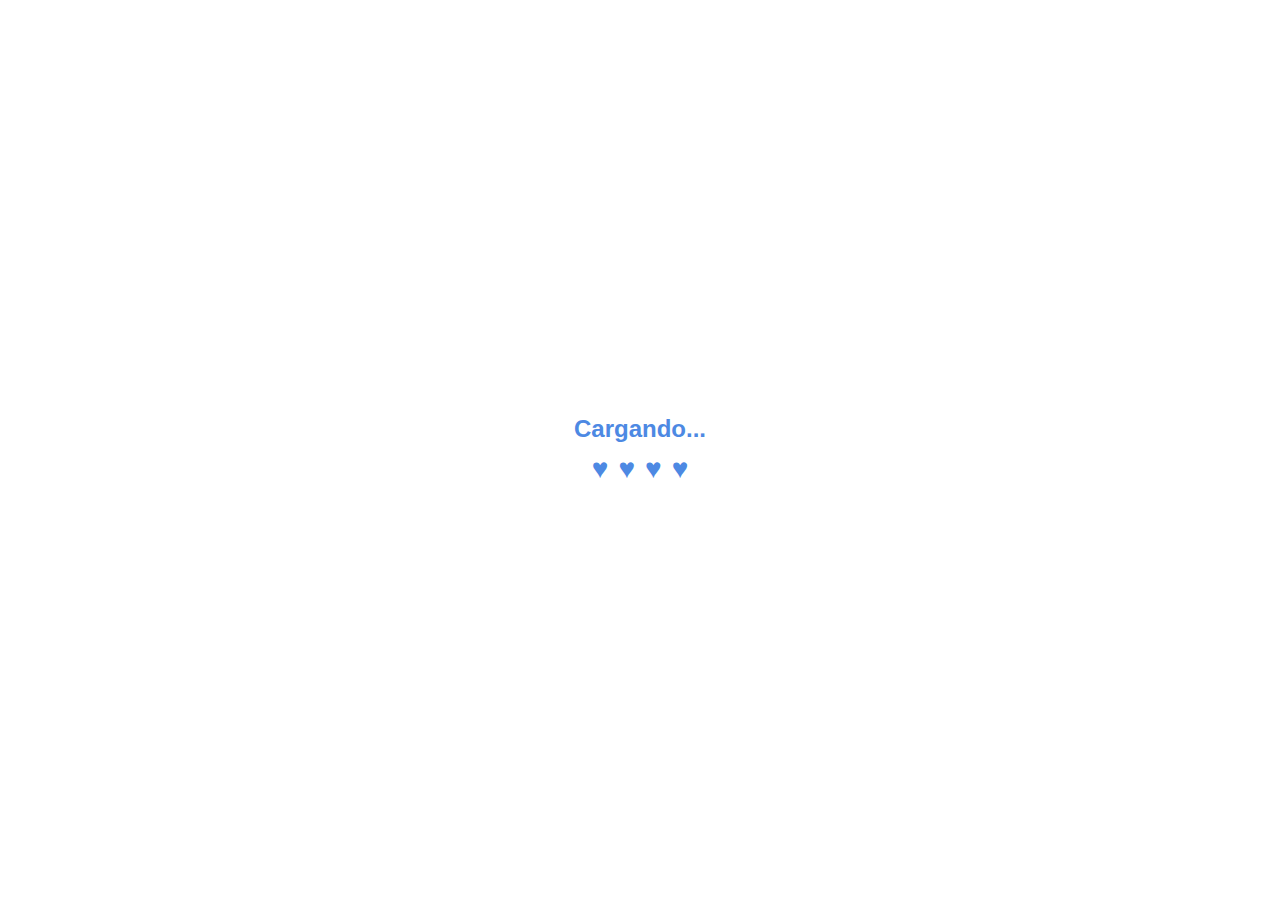
<file: index.html>
<!DOCTYPE html>
<html lang="es">
<head>
    <meta charset="UTF-8">
    <meta name="viewport" content="width=device-width, initial-scale=1.0">
    <title>Te Amo 💖</title>
    <link rel="stylesheet" href="styles.css">
</head>
<body>
    <!-- Loader -->
    <div class="loader" id="loader">
        Cargando...
        <div class="heart-container">
            <span class="Particle_heart">♥</span>
            <span class="Particle_heart">♥</span>
            <span class="Particle_heart">♥</span>
            <span class="Particle_heart">♥</span>
        </div>
    </div>

    <!-- Menú de navegación fijo -->
    <nav class="navbar">
        <!-- Logo como botón -->
        <div class="logo">
            <a href="pregunta.html" class="logo-btn">
                <img src="imagenes/logo.png" alt="Logo" />
            </a>
        </div>

        <div class="menu-toggle" id="mobile-menu">
            ☰
        </div>
        
        <ul class="nav-links" id="nav-links">
            <li><a href="index.html">Tiempo</a></li>
            <li><a href="historia.html">Nosotros</a></li>
            <li><a href="razones.html">Razones</a></li>
            <li><a href="cupones.html">Cupones</a></li>
        </ul>
    </nav>

    <!-- Contenido principal -->
    <header class="hero">
        <div id="countdown">
            <p> 29/03/2025 </p>  
            <p> <span id="days">00</span>D : 
            <span id="hours">00</span>H : 
            <span id="minutes">00</span>M : 
            <span id="seconds">00</span>S</p>
        </div>
    </header>


    <script src="script.js"></script>
</body>
</html>
</file>
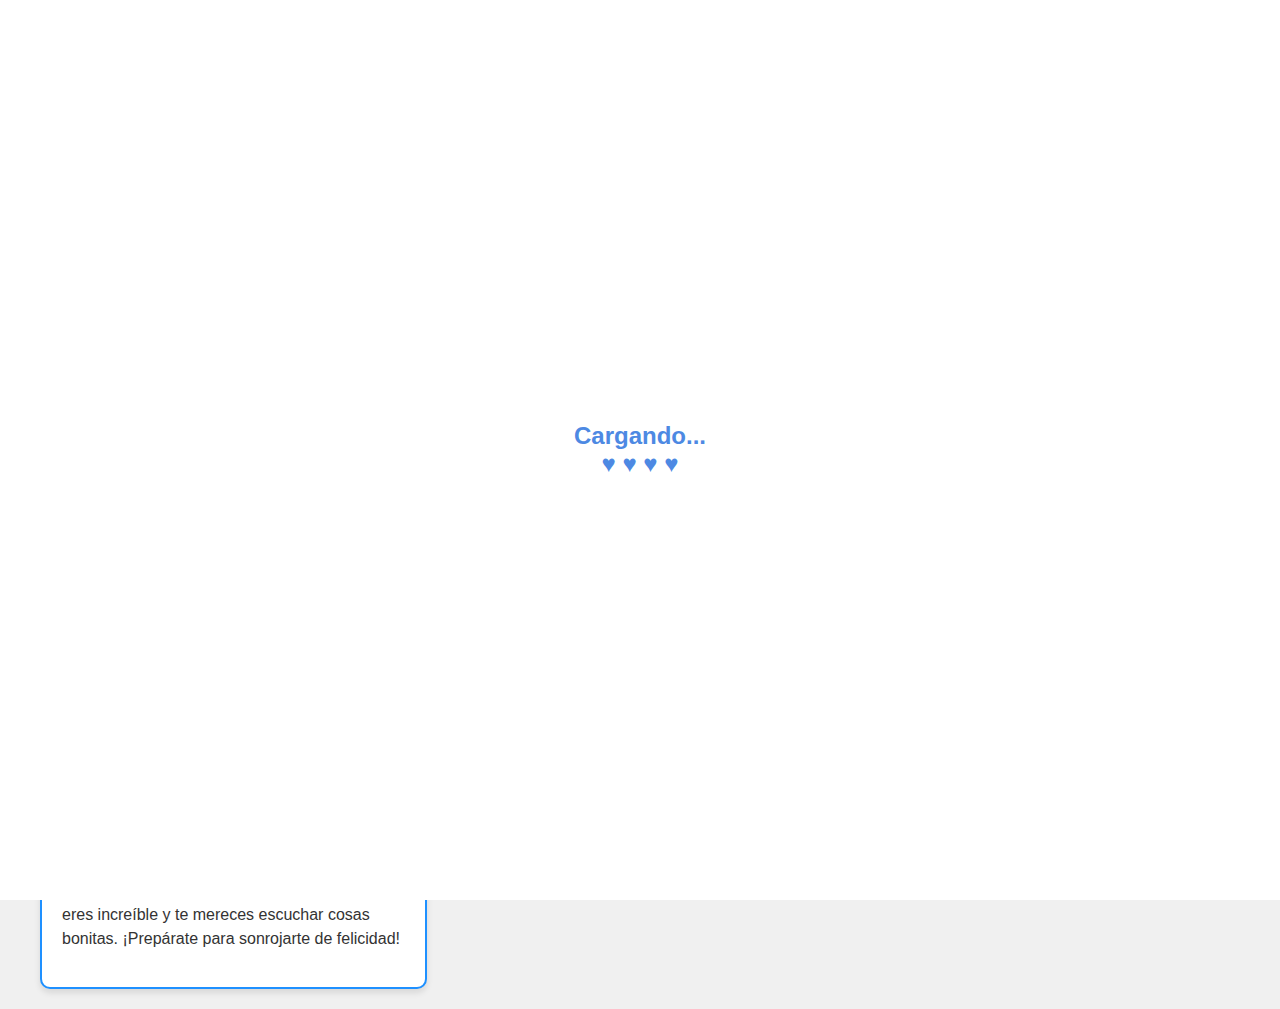
<file: cupones.html>
<!DOCTYPE html>
<html lang="es">
<head>
    <meta charset="UTF-8">
    <meta name="viewport" content="width=device-width, initial-scale=1.0">
    <title>Te Amo 💖</title>
    <link rel="stylesheet" href="cupones.css">
    <style>
        /* Estilo para el título de los cupones */
        .cupones-titulo {
            text-align: center;
            font-size: 2rem;
            margin-top: 20px;
            color: #1E90FF; /* Azul */
        }

        /* Estilo para las tarjetas de los cupones */
        .cupon-card h2 {
            color: #1E90FF; /* Azul */
        }
    </style>
</head>
<body>
    <!-- Loader -->
    <div class="loader" id="loader">
        Cargando...
        <div class="heart-container">
            <span class="Particle_heart">♥</span>
            <span class="Particle_heart">♥</span>
            <span class="Particle_heart">♥</span>
            <span class="Particle_heart">♥</span>
        </div>
    </div>

    <!-- Menú de navegación fijo -->
    <nav class="navbar">
        <!-- Logo como botón -->
        <div class="logo">
            <a href="pregunta.html" class="logo-btn">
                <img src="imagenes/logo.png" alt="Logo" />
            </a>
        </div>

        <div class="menu-toggle" id="mobile-menu">
            ☰
        </div>
        
        <ul class="nav-links" id="nav-links">
            <li><a href="index.html">Tiempo</a></li>
            <li><a href="historia.html">Nosotros</a></li>
            <li><a href="razones.html">Razones</a></li>
            <li><a href="cupones.html">Cupones</a></li>
        </ul>
    </nav>

    <!-- Título de los cupones -->
    <div class="cupones-titulo">
        <h1>Cupones</h1>
    </div>

    <div class="cupon-container">
        <!-- Cupón 1 -->
        <div class="cupon-card">
            <h2>"Elimina tu mal humor"</h2>
            <p>Este cupón te permite hacer que la otra persona quite su mal humor de manera inmediata o sino te debe un helado</p>
        </div>

        <!-- Cupón 2 -->
        <div class="cupon-card">
            <h2>"Todo lo que quieras... ¡excepto mi comida!"</h2>
            <p>Este cupón te da derecho a pedirme cualquier cosa que quieras mientras comemos... ¡Menos mi comida!</p>
        </div>

        <!-- Cupón 3 -->
        <div class="cupon-card">
            <h2>"Ser tu camarero/a"</h2>
            <p>Este cupón  convierte a la otra persona en tu camarero/a VIP. ¡Todo lo que pidas, lo obtienes!</p>
        </div>

        <!-- Cupón 4 -->
        <div class="cupon-card">
            <h2>"Selfie locos juntos"</h2>
            <p>Este cupón te permite una sesión de selfies locos.</p>
        </div>

        <!-- Cupón 5 -->
        <div class="cupon-card">
            <h2>"soporta"</h2>
            <p>Este cupón te da derecho de decir cualquier cosa ya sea por molestar o de manera imprudente y la otra persona debera soportar (aunque sea por compromiso)!</p>
        </div>

        <!-- Cupón 6 -->
        <div class="cupon-card">
            <h2>"Cupón de masaje personal"</h2>
            <p>Este cupón hará que la otra persona tenga que darte un masaje... sin negarse.</p>
        </div>

        <!-- Cupón 7 -->
        <div class="cupon-card">
            <h2>"Dime Cosas Bonitas por 1 Minuto"</h2>
            <p>Este cupón te otorga un minuto completo de palabras hermosas y dulces solo para ti. Durante 60 segundos, tu pareja hará que te sientas el ser más especial del mundo, porque eres increíble y te mereces escuchar cosas bonitas. ¡Prepárate para sonrojarte de felicidad!</p>
        </div>
    </div>

    <div id="popup" style="display: none;">
        <div class="popup-content">
            <p>Para que funcione los cupones debes mostrárselos en el momento a la otra persona o mandar captura si están lejos.</p>
            <button onclick="closePopup()">Cerrar</button>
        </div>
    </div>

    <script>
        // Función para cerrar el popup
        function closePopup() {
            document.getElementById("popup").style.display = "none";
        }

        // Mostrar el comunicado al cargar la página
        window.onload = function() {
            // Mostrar el popup después de cargar la página
            document.getElementById("popup").style.display = "flex";
        }
    </script>

    <script src="script.js"></script>
</body>
</html>
</file>
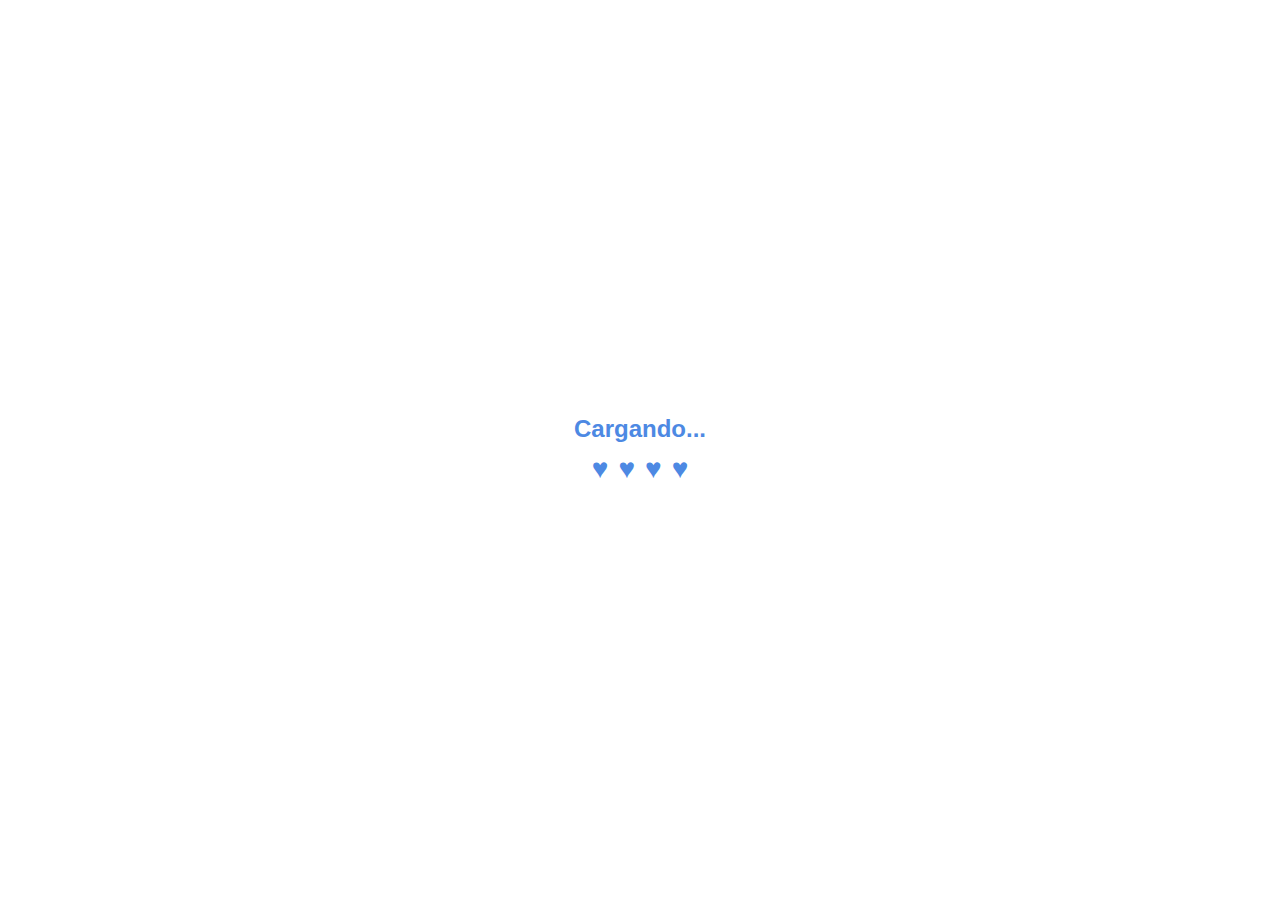
<file: historia.html>
<!DOCTYPE html>
<html lang="es">
<head>
    <meta charset="UTF-8">
    <meta name="viewport" content="width=device-width, initial-scale=1.0">
    <title>Te Amo 💖</title>
    <link rel="stylesheet" href="stylesshistoria.css">
</head>
<body>
    <!-- Loader -->
    <div class="loader" id="loader">
        Cargando...
        <div class="heart-container">
            <span class="Particle_heart">♥</span>
            <span class="Particle_heart">♥</span>
            <span class="Particle_heart">♥</span>
            <span class="Particle_heart">♥</span>
        </div>
    </div>

    <!-- Menú de navegación fijo -->
    <nav class="navbar">
        <!-- Logo como botón -->
        <div class="logo">
            <a href="pregunta.html" class="logo-btn">
                <img src="imagenes/logo.png" alt="Logo" />
            </a>
        </div>

        <div class="menu-toggle" id="mobile-menu">
            ☰
        </div>
        
        <ul class="nav-links" id="nav-links">
            <li><a href="index.html">Tiempo</a></li>
            <li><a href="historia.html">Nosotros</a></li>
            <li><a href="razones.html">Razones</a></li>
            <li><a href="cupones.html">Cupones</a></li>
        </ul>
    </nav>

     <!-- Sección Razones por las que te amo -->
     <section id="teamo">
        <h2>Yo solo quería fresas con crema</h2>
        <div class="card-container">
            <!-- Tarjetas con imágenes -->
            <div class="reason-card" onclick="showText('texto1')">
                <img src="imagenes/imagen1.jpg" alt="Imagen 1">
                <div class="card-overlay"></div>
            </div>
            <div class="reason-card" onclick="showText('texto2')">
                <img src="imagenes/imagen3.jpeg" alt="Imagen 2">
                <div class="card-overlay"></div>
            </div>
            <div class="reason-card" onclick="showText('texto3')">
                <img src="imagenes/imagen2.jpg" alt="Imagen 3">
                <div class="card-overlay"></div>
            </div>
        </div>
        <!-- Área para mostrar el texto -->
        <div id="texto" class="text-container">
            <p id="texto1" class="reason-text">Pensar que hemos vivido a tan solo una cuadra de distancia durante casi 20 años, cruzándonos sin saber nada el uno del otro. Todo comenzó con unas simples fresas con crema, y ahora me encuentro pensando en ti constantemente, como si todo lo que había vivido antes hubiera sido solo para llegar a este momento. A veces me pregunto cómo no te había conocido antes, porque ahora que lo hago, no puedo dejar de pensar en ti ni por un segundo.</p>
            <p id="texto2" class="reason-text">Unos simples cócteles, la excusa perfecta para que no me digas que no a la salida. Fue ese momento en el que más intriga me dio por conocerte, cuando empecé a darme cuenta de lo especial que eras, sin saber aún todo lo que nos esperaba. Esa noche, aunque parecía casual, marcó el comienzo de algo mucho más grande de lo que imaginaba.</p>
            <p id="texto3" class="reason-text">Tu risa es mi melodía favorita. Incluso cuando me dices que duermes feo... aunque, honestamente, creo que esa foto te hace ver más como una obra de arte abstracto que alguien durmiendo mal. ¡Esas caras son impagables!</p>
        </div>
    </section>


    <script src="script.js"></script>
</body>
</html>
</file>
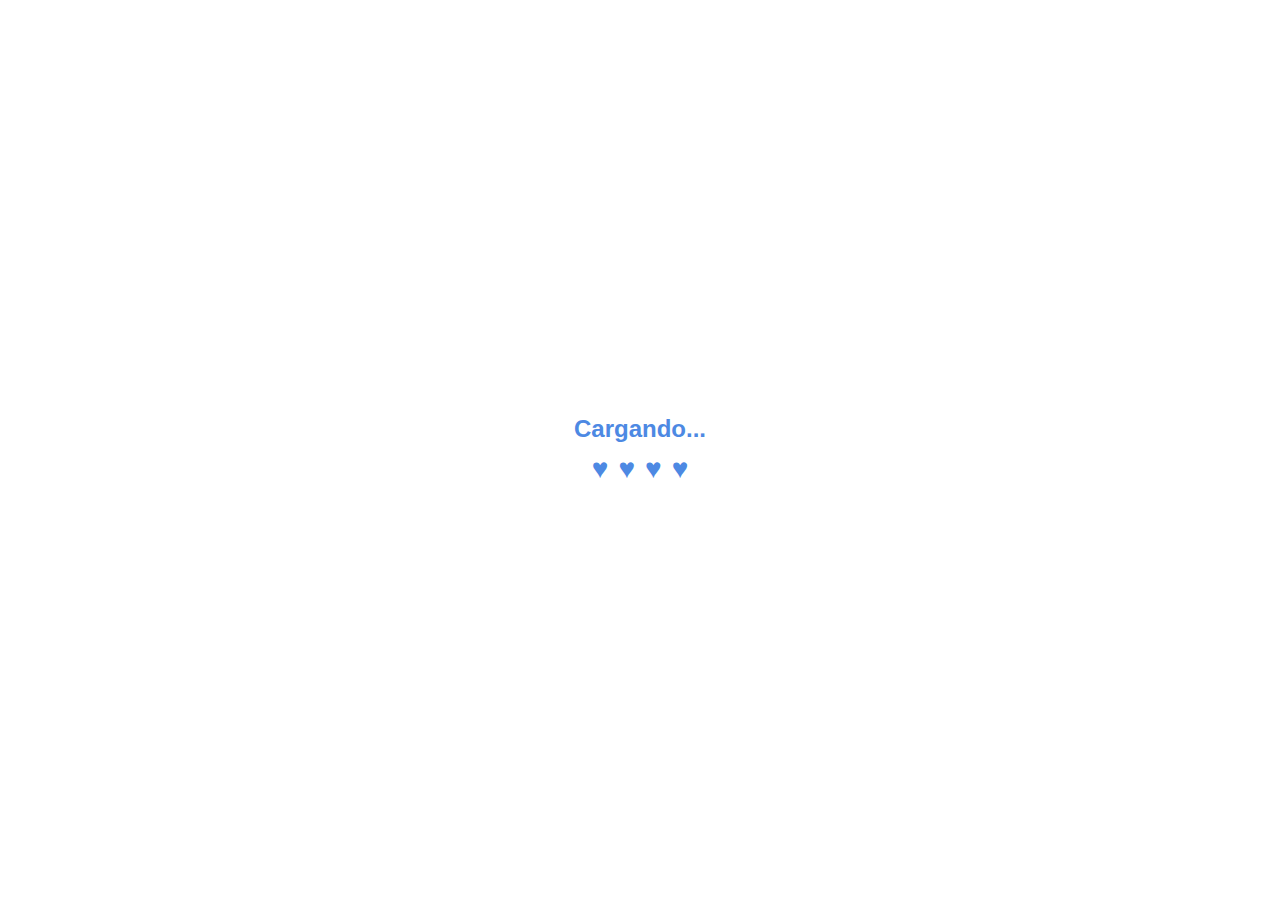
<file: pregunta.html>
<!DOCTYPE html>
<html lang="es">
<head>
    <meta charset="UTF-8">
    <meta name="viewport" content="width=device-width, initial-scale=1.0">
    <title>Te Amo 💖</title>
    <link rel="stylesheet" href="pregunta.css">
</head>
<body>
    <script>
        if (localStorage.getItem("startDate")) {
            window.location.href = "index.html";
        }
    </script>

    <div class="loader" id="loader">
        Cargando...
        <div class="heart-container">
            <span class="Particle_heart">♥</span>
            <span class="Particle_heart">♥</span>
            <span class="Particle_heart">♥</span>
            <span class="Particle_heart">♥</span>
        </div>
    </div>

    <nav class="navbar">
        <div class="logo">
            <a href="pregunta.html" class="logo-btn">
                <img src="imagenes/logo.png" alt="Logo" />
            </a>
        </div>
        <div class="menu-toggle" id="mobile-menu">☰</div>
        <ul class="nav-links" id="nav-links">
            <li><a href="index.html">Tiempo</a></li>
            <li><a href="historia.html">Nosotros</a></li>
            <li><a href="razones.html">Razones</a></li>
            <li><a href="cupones.html">Cupones</a></li>
        </ul>
    </nav>

    <header class="hero">
        <div class="card">
            <div class="gif-container">
                <img src="imagenes/descarga.gif" alt="GIF" />
            </div>
            <p>"Si el amor fuera una serie, ya estaríamos en la temporada de 'novios'. ¿La estrenamos?"</p>
            <div class="buttons">
                <button id="yes" class="btn yes">Acepto 💖</button>
                <button id="no" class="btn no">No 😢</button>
            </div>
        </div>
    </header>
    

    <script src="script.js"></script>
</body>
</html>
</file>
<file: styles.css>
/* Estilo general */
body {
    font-family: 'Poppins', sans-serif;
    margin: 0;
    padding: 0;
    background-color: #E3F2FD; /* Azul claro */
    color: #2C3E50; /* Azul oscuro */
    text-align: center;
    overflow-x: hidden;
}

/* Loader */
.loader {
    position: fixed;
    top: 0;
    left: 0;
    width: 100%;
    height: 100vh;
    background: white;
    display: flex;
    justify-content: center;
    align-items: center;
    flex-direction: column;
    font-size: 24px;
    font-weight: bold;
    color: #4D89E3; /* Azul brillante */
    z-index: 9999;
}

.heart-container {
    display: flex;
    gap: 10px;
    margin-top: 10px;
}

.Particle_heart {
    font-size: 28px;
    color: #4D89E3; /* Azul brillante */
    animation: heartbeat 1s infinite;
}

@keyframes heartbeat {
    0%, 100% { transform: scale(1); opacity: 1; }
    50% { transform: scale(1.5); opacity: 0.6; }
}

/* Hero */
.hero {
    background-image: url(imagenes/img.png);
    background-size: cover;
    background-position: center;
    height: 100vh;
    color: white;
    display: flex;
    flex-direction: column;
    justify-content: center;
    align-items: center;
    text-shadow: 2px 2px 8px rgba(0, 0, 0, 0.5);
}

.hero h1 {
    font-size: 3.5rem;
    font-weight: bold;
}

.hero .btn {
    display: inline-block;
    margin-top: 20px;
    padding: 12px 24px;
    background: #FF80AB; /* Rosa claro tipo Stitch */
    color: white;
    text-decoration: none;
    border-radius: 25px;
    font-weight: bold;
    box-shadow: 2px 2px 10px rgba(255, 128, 171, 0.5);
    transition: all 0.3s ease-in-out;
}

.hero .btn:hover {
    transform: scale(1.1);
    background: #FF4D6D; /* Rosa brillante tipo Stitch */
}

/* Logo */
.logo img {
    max-width: 100px; /* Ajusta el tamaño máximo que desees */
    height: auto; /* Mantiene la relación de aspecto */
}

/* Navbar */
.navbar {
    background: #4D89E3; /* Azul brillante tipo Stitch */
    padding: 15px;
    position: fixed;
    width: 100%;
    top: 0;
    left: 0;
    z-index: 1000;
    display: flex;
    justify-content: space-between;
    align-items: center;
}

/* Logo */
.logo {
    display: flex;
    justify-content: flex-end;
}

/* Menú Toggle */
.menu-toggle {
    font-size: 2rem;
    color: white;
    cursor: pointer;
    display: none;
}

.nav-links {
    list-style: none;
    padding: 0;
    display: flex;
    gap: 15px;
    margin-right: 20px; /* Añadir margen derecho para que no quede pegado */
}

.nav-links li {
    margin: 0;
}

.nav-links a {
    text-decoration: none;
    color: white;
    font-weight: bold;
    font-size: 1.1rem;
    transition: color 0.3s;
}

.nav-links a:hover {
    color: #BB86FC; /* Morado claro tipo Stitch */
}

/* Responsive */
@media screen and (max-width: 768px) {
    .menu-toggle {
        display: block; /* Muestra el botón ☰ */
        margin-right: 64px;
    }

    .nav-links {
        display: none; /* Oculta el menú */
        flex-direction: column;
        background: #4D89E3; /* Azul brillante tipo Stitch */
        position: absolute;
        top: 60px;
        right: 0;
        width: 250px;
        padding: 15px 0;
        box-shadow: 0px 4px 8px rgba(0, 0, 0, 0.2);
    }

    .nav-links.show {
        display: flex; /* Muestra el menú cuando se activa */
    }

    /* Hacer el logo más pequeño en pantallas pequeñas */
    .logo img {
        max-width: 50px; /* Tamaño más pequeño del logo en pantallas pequeñas */
    }
}

/* Secciones */
section {
    padding: 60px;
    background: white;
    margin: 20px auto;
    border-radius: 20px;
    box-shadow: 0px 4px 10px rgba(0, 0, 0, 0.1);
    width: 80%;
    max-width: 800px;
}

h2 {
    font-size: 2.2rem;
    color: #4D89E3; /* Azul brillante tipo Stitch */
}

/* Footer */
footer {
    background: #4D89E3; /* Azul brillante tipo Stitch */
    color: white;
    padding: 15px;
    font-size: 1rem;
    font-weight: bold;
}

#countdown {
    font-size: 24px;
    font-weight: bold;
    margin: 10px 0;
    color: white;
    background: rgba(0, 0, 0, 0.5);
    padding: 10px;
    border-radius: 10px;
    display: inline-block;
}
</file>
<file: cupones.css>
/* Estilo general para la página */
body {
    font-family: Arial, sans-serif;
    background-color: #f0f0f0;
    margin: 0;
    padding: 0;
}
/* Loader */
.loader {
    position: fixed;
    top: 0;
    left: 0;
    width: 100%;
    height: 100vh;
    background: white;
    display: flex;
    justify-content: center;
    align-items: center;
    flex-direction: column;
    font-size: 24px;
    font-weight: bold;
    color: #4D89E3; /* Azul brillante */
    z-index: 9999;
}
/* Estilo del título de los cupones */
.cupones-titulo {
    text-align: center;
    font-size: 2rem;
    margin-top: 45px;
    color: #1E90FF; /* Azul */
    margin-bottom: 30px;
    padding-top: 10px;
}

/* Estilo para el contenedor de cupones */
.cupon-container {
    display: grid;
    grid-template-columns: repeat(auto-fill, minmax(300px, 1fr));
    gap: 20px;
    padding: 20px;
    max-width: 1200px;
    margin: 0 auto;
}

/* Estilo de las tarjetas de los cupones */
.cupon-card {
    background-color: white;
    border: 2px solid #1E90FF; /* Borde azul */
    border-radius: 10px;
    padding: 20px;
    box-shadow: 0 4px 6px rgba(0, 0, 0, 0.1);
    transition: transform 0.3s ease, box-shadow 0.3s ease;
}

.cupon-card:hover {
    transform: translateY(-10px);
    box-shadow: 0 10px 15px rgba(0, 0, 0, 0.1);
}

.cupon-card h2 {
    color: #1E90FF; /* Azul */
    font-size: 1.5rem;
    margin-bottom: 15px;
}

.cupon-card p {
    color: #333;
    font-size: 1rem;
    line-height: 1.5;
}

/* Estilo del popup */
#popup {
    position: fixed;
    top: 0;
    left: 0;
    width: 100%;
    height: 100%;
    background-color: rgba(0, 0, 0, 0.5);
    display: none;
    justify-content: center;
    align-items: center;
}

.popup-content {
    background-color: white;
    padding: 30px;
    border-radius: 10px;
    text-align: center;
    max-width: 500px;
    width: 90%;
    box-shadow: 0 4px 10px rgba(0, 0, 0, 0.1);
}

.popup-content p {
    margin-bottom: 20px;
    color: #333;
}

.popup-content button {
    background-color: #1E90FF;
    color: white;
    border: none;
    padding: 10px 20px;
    border-radius: 5px;
    cursor: pointer;
    font-size: 1rem;
    transition: background-color 0.3s ease;
}

.popup-content button:hover {
    background-color: #1c7ed6;
}

/* Menú de navegación */
.navbar {
    position: fixed;
    top: 0;
    left: 0;
    width: 100%;
    background-color: #4D89E3;
    border-bottom: 2px solid #ddd;
    z-index: 1000;
}

.navbar .logo {
    padding: 10px 20px;
    float: left;
}

.navbar .logo img {
    height: 40px;
}
/* Navbar */
.navbar {
    background: #4D89E3; /* Azul brillante tipo Stitch */
    padding: 15px;
    position: fixed;
    width: 100%;
    top: 0;
    left: 0;
    z-index: 1000;
    display: flex;
    justify-content: space-between;
    align-items: center;
}

/* Menú Toggle */
.menu-toggle {
    font-size: 2rem;
    color: white;
    cursor: pointer;
    display: none;
}

.nav-links {
    list-style: none;
    padding: 0;
    display: flex;
    gap: 15px;
    margin-right: 20px; /* Añadir margen derecho para que no quede pegado */
}

.nav-links li {
    margin: 0;
}

.nav-links a {
    text-decoration: none;
    color: white;
    font-weight: bold;
    font-size: 1.1rem;
    transition: color 0.3s;
}

.nav-links a:hover {
    color: #BB86FC; /* Morado claro tipo Stitch */
}




/* Responsive */
@media screen and (max-width: 768px) {
    .menu-toggle {
        display: block; /* Muestra el botón ☰ */
        margin-right: 64px;
    }

    .nav-links {
        display: none; /* Oculta el menú */
        flex-direction: column;
        background: #4D89E3; /* Azul brillante tipo Stitch */
        position: absolute;
        top: 60px;
        right: 0;
        width: 250px;
        padding: 15px 0;
        box-shadow: 0px 4px 8px rgba(0, 0, 0, 0.2);
        text-align: center;
    }

    .nav-links.show {
        display: flex; /* Muestra el menú cuando se activa */
    }

    /* Hacer el logo más pequeño en pantallas pequeñas */
    .logo img {
        max-width: 50px; /* Tamaño más pequeño del logo en pantallas pequeñas */
    }
}
</file>
<file: stylesshistoria.css>
/* Estilo general */
body {
    font-family: 'Poppins', sans-serif;
    margin: 0;
    padding: 0;
    background-color: #E3F2FD; /* Azul claro */
    color: #2C3E50; /* Azul oscuro */
    text-align: center;
    overflow-x: hidden;
}

/* Loader */
.loader {
    position: fixed;
    top: 0;
    left: 0;
    width: 100%;
    height: 100vh;
    background: white;
    display: flex;
    justify-content: center;
    align-items: center;
    flex-direction: column;
    font-size: 24px;
    font-weight: bold;
    color: #4D89E3; /* Azul brillante */
    z-index: 9999;
}

.heart-container {
    display: flex;
    gap: 10px;
    margin-top: 10px;
}

.Particle_heart {
    font-size: 28px;
    color: #4D89E3; /* Azul brillante */
    animation: heartbeat 1s infinite;
}

@keyframes heartbeat {
    0%, 100% { transform: scale(1); opacity: 1; }
    50% { transform: scale(1.5); opacity: 0.6; }
}

/* Logo */
.logo img {
    max-width: 100px;
    height: auto;
}

/* Navbar */
.navbar {
    background: #4D89E3;
    padding: 15px;
    position: fixed;
    width: 100%;
    top: 0;
    left: 0;
    z-index: 1000;
    display: flex;
    justify-content: space-between;
    align-items: center;
}

/* Menú Toggle */
.menu-toggle {
    font-size: 2rem;
    color: white;
    cursor: pointer;
    display: none;
}

.nav-links {
    list-style: none;
    padding: 0;
    display: flex;
    gap: 15px;
    margin-right: 20px;
}

.nav-links li {
    margin: 0;
}

.nav-links a {
    text-decoration: none;
    color: white;
    font-weight: bold;
    font-size: 1.1rem;
    transition: color 0.3s;
}

.nav-links a:hover {
    color: #BB86FC; /* Morado claro */
}

/* Responsive */
@media screen and (max-width: 768px) {
    .menu-toggle {
        display: block;
        margin-right: 64px;
    }

    .nav-links {
        display: none;
        flex-direction: column;
        background: #4D89E3;
        position: absolute;
        top: 60px;
        right: 0;
        width: 250px;
        padding: 15px 0;
        box-shadow: 0px 4px 8px rgba(0, 0, 0, 0.2);
    }

    .nav-links.show {
        display: flex;
    }

    .logo img {
        max-width: 50px;
    }
}

h2 {
    font-size: 2.2rem;
    color: #4D89E3;
}

/* Razones por las que te amo */
#teamo {
    background-color: #fff;
    padding: 50px 20px;
    color: #333;
    border-radius: 10px;
    box-shadow: 0 4px 8px rgba(0, 0, 0, 0.1);
    margin: 20px auto;
    max-width: 1200px;
    text-align: center;
}

#teamo h2 {
    color: #4D89E3;
    font-size: 3rem;
    font-weight: bold;
    margin-bottom: 40px;
    margin-top: 100px;
}

.card-container {
    display: flex;
    gap: 20px;
    justify-content: center;
    margin-bottom: 30px;
}

.reason-card {
    position: relative;
    width: 200px;
    height: 200px;
    border-radius: 10px;
    overflow: hidden;
    cursor: pointer;
    transition: transform 0.3s ease, box-shadow 0.3s ease;
}

.reason-card img {
    width: 100%;
    height: 100%;
    object-fit: cover;
    border-radius: 10px;
}

.reason-card:hover {
    transform: scale(1.05);
    box-shadow: 0 4px 10px rgba(0, 0, 0, 0.2);
}

.card-overlay {
    position: absolute;
    top: 0;
    left: 0;
    width: 100%;
    height: 100%;
    background: rgba(0, 0, 0, 0.4);
    opacity: 0;
    transition: opacity 0.3s ease;
}

.reason-card:hover .card-overlay {
    opacity: 1;
}

/* Texto */
.text-container {
    display: none;
    margin-top: 20px;
}

.reason-text {
    display: none;
    font-size: 1.2rem;
    color: #555;
}

#texto1 {
    color: black;
    text-align: justify;
}

#texto2 {
    color: black;
     text-align: justify;
}

#texto3 {
    color: black;
    text-align: justify;
}
/* Navegación fija */
.navbar {
    z-index: 1000;
    background-color: #4D89E3;
}

.navbar-nav .nav-link {
    color: #fff !important;
    font-size: 1rem;
}

.navbar-nav .nav-link:hover {
    color: #4D89E3 !important;
}

.navbar-toggler-icon {
    background-color: #fff;
}
</file>
<file: pregunta.css>
/* Estilo general */
body {
    font-family: 'Poppins', sans-serif;
    margin: 0;
    padding: 0;
    background-color: #E3F2FD; /* Azul claro */
    color: #2C3E50; /* Azul oscuro */
    text-align: center;
    overflow-x: hidden;
}

/* Loader */
.loader {
    position: fixed;
    top: 0;
    left: 0;
    width: 100%;
    height: 100vh;
    background: white;
    display: flex;
    justify-content: center;
    align-items: center;
    flex-direction: column;
    font-size: 24px;
    font-weight: bold;
    color: #4D89E3; /* Azul brillante */
    z-index: 9999;
}

.heart-container {
    display: flex;
    gap: 10px;
    margin-top: 10px;
}

.Particle_heart {
    font-size: 28px;
    color: #4D89E3; /* Azul brillante */
    animation: heartbeat 1s infinite;
}

@keyframes heartbeat {
    0%, 100% { transform: scale(1); opacity: 1; }
    50% { transform: scale(1.5); opacity: 0.6; }
}

/* Hero */
.hero {
    background-color: #ebf5fb;
    background-size: cover;
    background-position: center;
    height: 100vh;
    color: rgb(2, 2, 2);
    display: flex;
    flex-direction: column;
    justify-content: center;
    align-items: center;
    text-shadow: 3px 3px 15px rgba(0, 0, 0, 0.7); /* Sombra de texto más fuerte */
}

.hero h1 {
    font-size: 4rem; /* Aumento en tamaño */
    font-weight: bold;
    letter-spacing: 2px; /* Espaciado entre letras */
    margin-bottom: 20px; /* Añadir espacio abajo */
    text-transform: uppercase; /* Acentuar el estilo */
}

.hero .btn {
    display: inline-block;
    margin-top: 20px;
    padding: 14px 28px;
    color: white;
    text-decoration: none;
    border-radius: 30px; /* Redondeo más suave */
    font-weight: bold;
    font-size: 1.2rem; /* Ajuste del tamaño de fuente */
    box-shadow: 3px 3px 15px rgba(255, 128, 171, 0.4);
    transition: all 0.3s ease-in-out;
    letter-spacing: 1px; /* Espaciado entre letras */
    width: 180px;
    text-align: center;
}

.hero .btn.yes {
    background: #4CAF50; /* Verde brillante */
}

.hero .btn.no {
    background: #E74C3C; /* Rojo brillante */
}

.hero .btn:hover {
    transform: scale(1.1);
}

/* Logo */
.logo img {
    max-width: 100px;
    height: auto;
}

/* Navbar */
.navbar {
    background: #4D89E3;
    padding: 15px;
    position: fixed;
    width: 100%;
    top: 0;
    left: 0;
    z-index: 1000;
    display: flex;
    justify-content: space-between;
    align-items: center;
}

/* Logo */
.logo {
    display: flex;
    justify-content: flex-end;
}

/* Menú Toggle */
.menu-toggle {
    font-size: 2rem;
    color: white;
    cursor: pointer;
    display: none;
}

/* Nav Links */
.nav-links {
    list-style: none;
    padding: 0;
    display: flex;
    gap: 15px;
    margin-right: 20px;
}

.nav-links li {
    margin: 0;
}

.nav-links a {
    text-decoration: none;
    color: white;
    font-weight: bold;
    font-size: 1.1rem;
    transition: color 0.3s;
    letter-spacing: 1px; /* Añadir espaciado entre letras */
}

.nav-links a:hover {
    color: #BB86FC;
}

/* Responsive */
@media screen and (max-width: 768px) {
    .menu-toggle {
        display: block;
        margin-right: 33px;
    }

    .nav-links {
        display: none;
        flex-direction: column;
        background: #4D89E3;
        position: absolute;
        top: 60px;
        right: 0;
        width: 250px;
        padding: 15px 0;
        box-shadow: 0px 4px 8px rgba(0, 0, 0, 0.2);
    }

    .nav-links.show {
        display: flex;
    }

    .logo img {
        max-width: 50px;
    }
}

/* Contenedor del gif */
.gif-container {
    margin-bottom: 20px;
    width: 100%;
    max-width: 500px;
    position: relative;
}

.gif-container img {
    max-width: 100%;
    border-radius: 10px;
    box-shadow: 0px 4px 15px rgba(0, 0, 0, 0.2);
}

/* Secciones */
section {
    padding: 60px;
    background: white;
    margin: 20px auto;
    border-radius: 20px;
    box-shadow: 0px 4px 10px rgba(0, 0, 0, 0.1);
    width: 80%;
    max-width: 800px;
}

h2 {
    font-size: 2.2rem;
    color: #4D89E3;
    text-align: center;
    margin-bottom: 20px;
}



#countdown {
    font-size: 24px;
    font-weight: bold;
    margin: 10px 0;
    color: white;
    background: rgba(0, 0, 0, 0.5);
    padding: 10px;
    border-radius: 10px;
    display: inline-block;
}

/* Estilo para la tarjeta que contiene el gif y los botones */
.card {
    background-color: white;
    width: 80%;
    max-width: 600px;
    border-radius: 15px;
    box-shadow: 0px 4px 15px rgba(0, 0, 0, 0.1);
    padding: 30px;
    margin-top: 30px;
    text-align: center;
    display: flex;
    flex-direction: column;
    align-items: center;
    justify-content: center;
}

/* Estilo para el gif */
.card .gif-container {
    margin-bottom: 20px;
}

.card img {
    max-width: 100%;
    border-radius: 10px;
    box-shadow: 0px 4px 10px rgba(0, 0, 0, 0.2);
}

/* Estilo de los botones dentro de la card */
.buttons {
    display: flex;
    justify-content: space-around;
    width: 100%;
    gap: 20px;
    margin-top: 20px;
}

.card .btn {
    padding: 12px 30px;
    font-size: 1.2rem;
    font-weight: bold;
    border-radius: 30px;
    color: white;
    transition: all 0.3s ease-in-out;
    cursor: pointer;
}

.card .yes {
    background-color: #28a745; /* Verde */
}

.card .no {
    background-color: #dc3545; /* Rojo */
}

/* Efecto hover para los botones */
.card .btn:hover {
    transform: scale(1.1);
}
</file>
